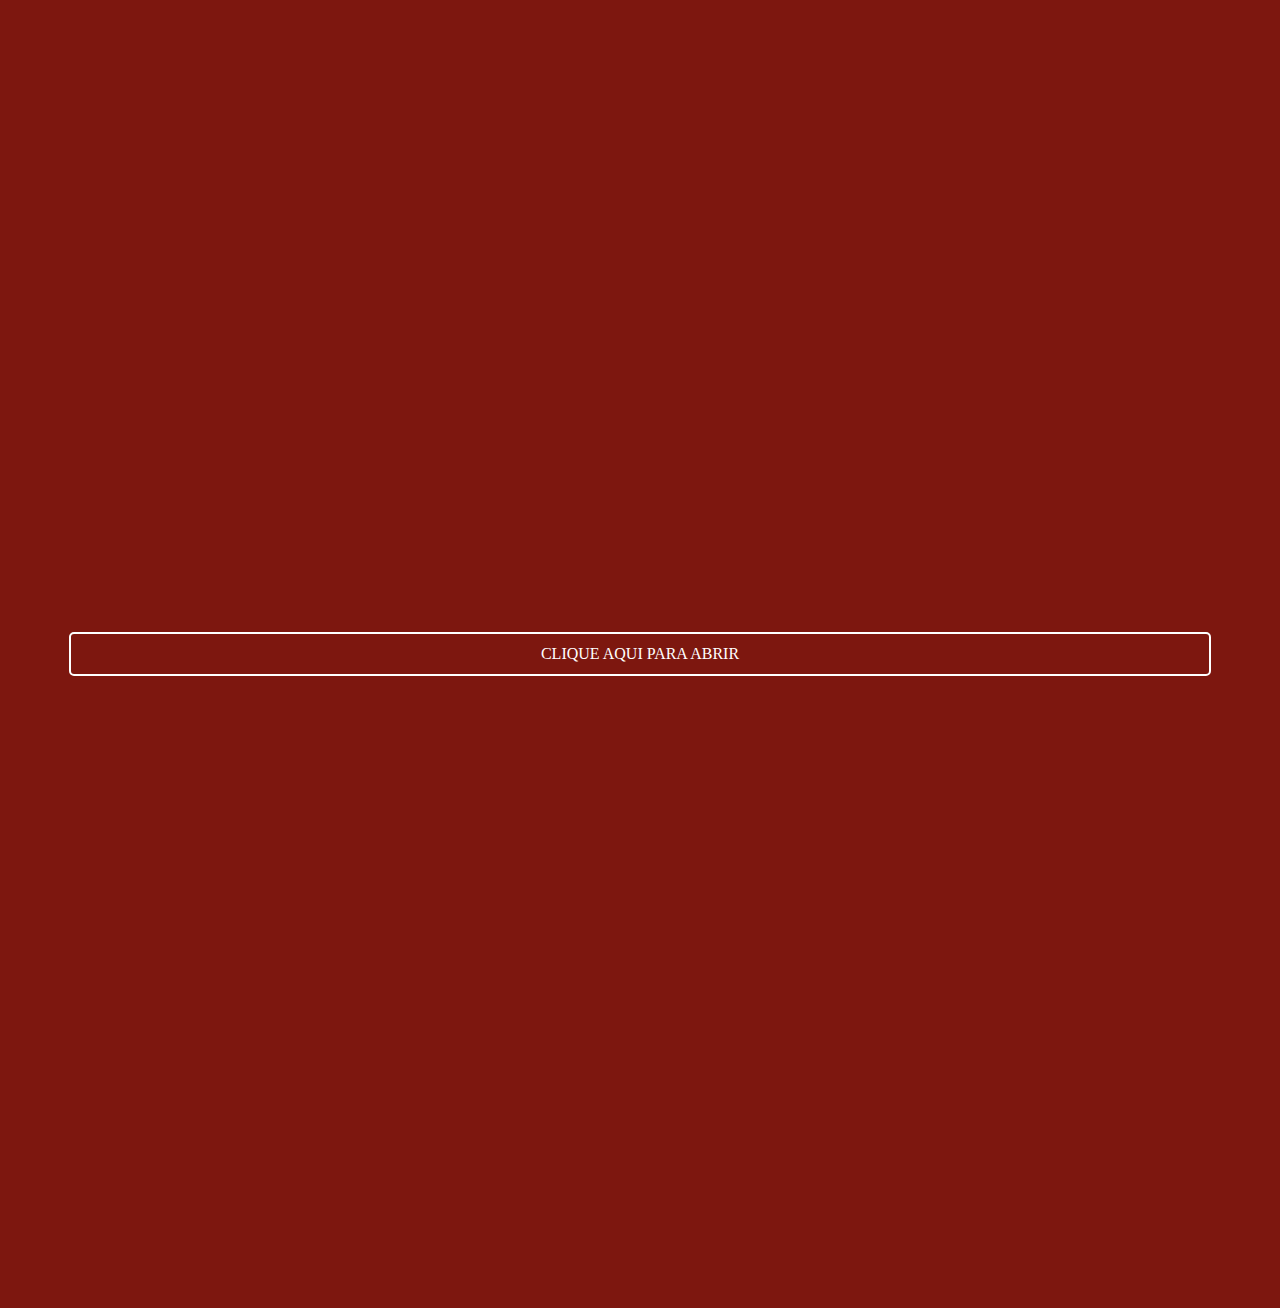
<file: Gift/index.html>
<!DOCTYPE html>
<html lang="pt-br">
<head>
    <meta charset="utf-8">
    <meta name="apple-mobile-web-app-capable" content="yes">
    <meta name="viewport" content="width=device-width, initial-scale=1.0, user-scalable=no">
    <link rel="stylesheet" type="text/css" href="style.css">
    <title>Presente do B</title>

	<!-- jQuery -->
	<script src="https://ajax.googleapis.com/ajax/libs/jquery/1.12.4/jquery.min.js"></script>

    <script type="text/javascript" src="script.js"></script>
</head>

<body>
    <div class="button-start fade-in hide" id="button-start" onclick="runHistory()">
        Clique aqui para abrir
    </div>

    <div id="text1" class="text"></div>
    <div id="text2" class="text"></div>
    <div id="text3" class="text"></div>

    <div class="gift fade-in hide" id="gift">
        <img src="img/left-window.png">
        <span class="border">
            <h3>Day spa</h3>
            <p class="subtitle">com o mozão</p>

            <span class="line">
                <span class="info">
                    <svg width="18" height="18" viewBox="0 0 16 16" fill="none" xmlns="http://www.w3.org/2000/svg">
                        <path d="M7.99992 1.33331C5.41992 1.33331 3.33325 3.41998 3.33325 5.99998C3.33325 7.15998 3.66659 8.24665 4.27325 9.22665C4.90659 10.2533 5.73992 11.1333 6.37992 12.16C6.69325 12.66 6.91992 13.1266 7.15992 13.6666C7.33325 14.0333 7.47325 14.6666 7.99992 14.6666C8.52659 14.6666 8.66659 14.0333 8.83325 13.6666C9.07992 13.1266 9.29992 12.66 9.61325 12.16C10.2533 11.14 11.0866 10.26 11.7199 9.22665C12.3333 8.24665 12.6666 7.15998 12.6666 5.99998C12.6666 3.41998 10.5799 1.33331 7.99992 1.33331ZM7.99992 7.83331C7.07992 7.83331 6.33325 7.08665 6.33325 6.16665C6.33325 5.24665 7.07992 4.49998 7.99992 4.49998C8.91992 4.49998 9.66659 5.24665 9.66659 6.16665C9.66659 7.08665 8.91992 7.83331 7.99992 7.83331Z" fill="#7D170F"/>
                    </svg>
                    <p>Shopping Pátio Paulista</p>
                </span>
                <span class="info clock">
                    <svg width="18" height="18" viewBox="0 0 16 16" fill="none" xmlns="http://www.w3.org/2000/svg">
                        <path d="M7.9935 1.33331C4.3135 1.33331 1.3335 4.31998 1.3335 7.99998C1.3335 11.68 4.3135 14.6666 7.9935 14.6666C11.6802 14.6666 14.6668 11.68 14.6668 7.99998C14.6668 4.31998 11.6802 1.33331 7.9935 1.33331ZM8.00016 13.3333C5.0535 13.3333 2.66683 10.9466 2.66683 7.99998C2.66683 5.05331 5.0535 2.66665 8.00016 2.66665C10.9468 2.66665 13.3335 5.05331 13.3335 7.99998C13.3335 10.9466 10.9468 13.3333 8.00016 13.3333Z" fill="#7D170F"/>
                        <path d="M8.3335 4.66669H7.3335V8.66669L10.8335 10.7667L11.3335 9.94669L8.3335 8.16669V4.66669Z" fill="#7D170F"/>
                    </svg>
                    <p>14:40</p>
                </span>
            </span>
            <span class="line">
                <span class="info">
                    <svg width="18" height="18" viewBox="0 0 16 16" fill="none" xmlns="http://www.w3.org/2000/svg">
                        <path d="M10 0.666687H6V2.00002H10V0.666687ZM7.33333 9.33335H8.66667V5.33335H7.33333V9.33335ZM12.6867 4.92669L13.6333 3.98002C13.3467 3.64002 13.0333 3.32002 12.6933 3.04002L11.7467 3.98669C10.7133 3.16002 9.41333 2.66669 8 2.66669C4.68667 2.66669 2 5.35335 2 8.66669C2 11.98 4.68 14.6667 8 14.6667C11.32 14.6667 14 11.98 14 8.66669C14 7.25335 13.5067 5.95335 12.6867 4.92669ZM8 13.3334C5.42 13.3334 3.33333 11.2467 3.33333 8.66669C3.33333 6.08669 5.42 4.00002 8 4.00002C10.58 4.00002 12.6667 6.08669 12.6667 8.66669C12.6667 11.2467 10.58 13.3334 8 13.3334Z" fill="#7D170F"/>
                    </svg>
                    <p>1h30m</p>
                </span>
            </span>
            
        </span>
        <img src="img/right-window.png">
    </div>
    <div class="logo fade-in hide" id="logo">
        <img src="img/buddha.png">
    </div>
    <div class="video fade-in hide" id="video">
        <p>Dá uma olhada na experiência de hoje</p>
        <iframe width="100%" height="200" src="https://www.youtube.com/embed/jqVDZB3qfXE?controls=0" title="YouTube video player" frameborder="0" allow="accelerometer; autoplay; clipboard-write; encrypted-media; gyroscope; picture-in-picture" allowfullscreen></iframe>
    </div>
    
</body>

</html>
</file>
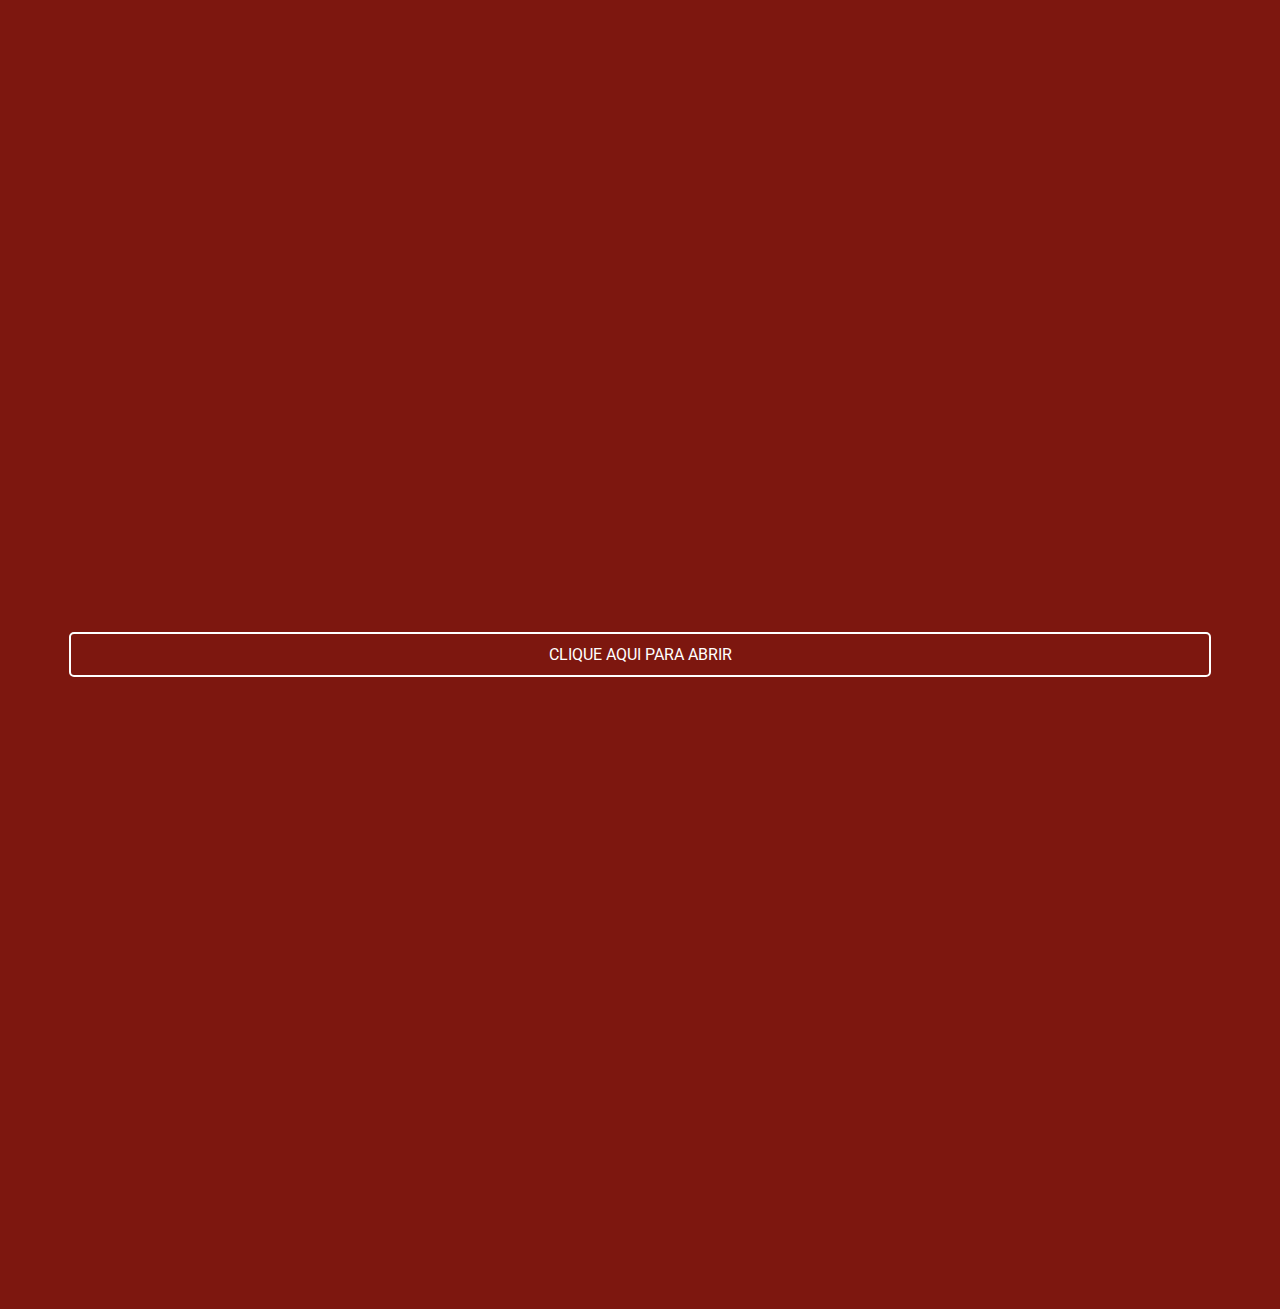
<file: gift/index.html>
<!DOCTYPE html>
<html lang="pt-br">
<head>
    <meta charset="utf-8">
    <meta name="apple-mobile-web-app-capable" content="yes">
    <meta name="viewport" content="width=device-width, initial-scale=1.0, user-scalable=no">
    <link rel="stylesheet" type="text/css" href="style.css">
    <title>Presente do B</title>

	<!-- jQuery -->
	<script src="https://ajax.googleapis.com/ajax/libs/jquery/1.12.4/jquery.min.js"></script>

    <link href="https://fonts.googleapis.com/css2?family=Roboto:wght@300;400;700&display=swap" rel="stylesheet">

    <script type="text/javascript" src="script.js"></script>
</head>

<body>
    <div class="button-start fade-in hide" id="button-start" onclick="runHistory()">
        Clique aqui para abrir
    </div>

    <div id="text1" class="text"></div>
    <div id="text2" class="text"></div>
    <div id="text3" class="text"></div>

    <div class="gift fade-in hide" id="gift">
        <img src="img/left-window.png">
        <span class="border">
            <h3>Day spa</h3>
            <p class="subtitle">com o mozão</p>

            <span class="line">
                <span class="info">
                    <svg width="18" height="18" viewBox="0 0 16 16" fill="none" xmlns="http://www.w3.org/2000/svg">
                        <path d="M7.99992 1.33331C5.41992 1.33331 3.33325 3.41998 3.33325 5.99998C3.33325 7.15998 3.66659 8.24665 4.27325 9.22665C4.90659 10.2533 5.73992 11.1333 6.37992 12.16C6.69325 12.66 6.91992 13.1266 7.15992 13.6666C7.33325 14.0333 7.47325 14.6666 7.99992 14.6666C8.52659 14.6666 8.66659 14.0333 8.83325 13.6666C9.07992 13.1266 9.29992 12.66 9.61325 12.16C10.2533 11.14 11.0866 10.26 11.7199 9.22665C12.3333 8.24665 12.6666 7.15998 12.6666 5.99998C12.6666 3.41998 10.5799 1.33331 7.99992 1.33331ZM7.99992 7.83331C7.07992 7.83331 6.33325 7.08665 6.33325 6.16665C6.33325 5.24665 7.07992 4.49998 7.99992 4.49998C8.91992 4.49998 9.66659 5.24665 9.66659 6.16665C9.66659 7.08665 8.91992 7.83331 7.99992 7.83331Z" fill="#7D170F"/>
                    </svg>
                    <p>Buddha Spa</p>
                </span>
                <span class="info clock">
                    <svg width="18" height="18" viewBox="0 0 16 16" fill="none" xmlns="http://www.w3.org/2000/svg">
                        <path d="M7.9935 1.33331C4.3135 1.33331 1.3335 4.31998 1.3335 7.99998C1.3335 11.68 4.3135 14.6666 7.9935 14.6666C11.6802 14.6666 14.6668 11.68 14.6668 7.99998C14.6668 4.31998 11.6802 1.33331 7.9935 1.33331ZM8.00016 13.3333C5.0535 13.3333 2.66683 10.9466 2.66683 7.99998C2.66683 5.05331 5.0535 2.66665 8.00016 2.66665C10.9468 2.66665 13.3335 5.05331 13.3335 7.99998C13.3335 10.9466 10.9468 13.3333 8.00016 13.3333Z" fill="#7D170F"/>
                        <path d="M8.3335 4.66669H7.3335V8.66669L10.8335 10.7667L11.3335 9.94669L8.3335 8.16669V4.66669Z" fill="#7D170F"/>
                    </svg>
                    <p>14:40</p>
                </span>
            </span>
            <span class="line">
                <span class="info">
                    <svg width="18" height="18" viewBox="0 0 16 16" fill="none" xmlns="http://www.w3.org/2000/svg">
                        <path d="M10 0.666687H6V2.00002H10V0.666687ZM7.33333 9.33335H8.66667V5.33335H7.33333V9.33335ZM12.6867 4.92669L13.6333 3.98002C13.3467 3.64002 13.0333 3.32002 12.6933 3.04002L11.7467 3.98669C10.7133 3.16002 9.41333 2.66669 8 2.66669C4.68667 2.66669 2 5.35335 2 8.66669C2 11.98 4.68 14.6667 8 14.6667C11.32 14.6667 14 11.98 14 8.66669C14 7.25335 13.5067 5.95335 12.6867 4.92669ZM8 13.3334C5.42 13.3334 3.33333 11.2467 3.33333 8.66669C3.33333 6.08669 5.42 4.00002 8 4.00002C10.58 4.00002 12.6667 6.08669 12.6667 8.66669C12.6667 11.2467 10.58 13.3334 8 13.3334Z" fill="#7D170F"/>
                    </svg>
                    <p>1h30m</p>
                </span>
            </span>
            
        </span>
        <img src="img/right-window.png">
    </div>
    <div class="logo fade-in hide" id="logo">
        <img src="img/buddha.png">
    </div>
    <div class="video fade-in hide" id="video">
        <p>Dá uma olhada na experiência de hoje</p>
        <iframe width="100%" height="200" src="https://www.youtube.com/embed/jqVDZB3qfXE?controls=0" title="YouTube video player" frameborder="0" allow="accelerometer; autoplay; clipboard-write; encrypted-media; gyroscope; picture-in-picture" allowfullscreen></iframe>
    </div>
    
</body>

</html>
</file>
<file: Gift/style.css>
html{
  background-color: #7D170F;
  font-family: Roboto;
  color: #F2EFE5;
}
.text {
  font-size: 20px;
  text-align: center;
  width: 90%;
  margin: 8px auto;
  font-family: 'Roboto';
  font-style: normal;
  font-weight: 300;
  line-height: 24px;
  text-align: center;
}
.text:first-child{
  margin-top: 30px;
}

.button-start{
  width: 90%;
  text-align: center;
  font-family: Roboto;
  color: white;
  display: block;
  margin: 50% auto;
  border: 2px solid white;
  border-radius: 5px;
  padding: 11px 0;
  text-transform: uppercase;
}
.gift{
  display: flex;  
  margin: 18px 10px 12px;
  color: #7D170F;
}
.gift h3{
  font-size: 60px;
  font-family: 'Snell Roundhand';
  text-align: center;
  margin: 0;
}
.gift .subtitle{
  font-family: 'Roboto';
  font-style: normal;
  font-weight: 400;
  font-size: 14px;
  text-align: right;
  margin-top: -18px;
}
.gift .border{
  background-color: #F3F1E7;
  width: 100%;
  border-top: 3px solid #DEA547;
  border-bottom: 3px solid #DEA547;
  padding: 10px 0;
}
.video{
  margin: 0 10px;
}
.video p{
  text-align: center;
  font-weight: 200;
  margin-bottom: 6px;
  font-size: 14px;
  margin-top: 0px;
}

.logo{
  margin-bottom: 12px;
}
.logo img{
  display: block;
  margin: 0 auto;
}
.gift .info{
  font-family: 'Roboto';
  font-size: 14px;
  font-weight: 300;
}
.gift .line{
  margin-bottom: 8px;
}
.gift .line:last-child{
  margin-bottom: 0;
}
.gift .line,
.gift .info{
  display: flex;
}
.gift .info p{
  margin: 0;
  line-height: 18px;
}
.gift .clock{
  margin-left: 16px;
}
.hide{
  display: none;
}
.fade-in{
	opacity: 1;
	animation-name: fadeInOpacity;
	animation-iteration-count: 1;
	animation-timing-function: ease-in;
	animation-duration: 2s;
}

@keyframes fadeInOpacity{
	0% {
		opacity: 0;
	}
	100% {
		opacity: 1;
	}
}
</file>
<file: gift/style.css>
html{
  background-color: #7D170F;
  font-family: Roboto;
  color: #F2EFE5;
}
.text {
  font-size: 20px;
  text-align: center;
  width: 90%;
  margin: 8px auto;
  font-family: 'Roboto';
  font-style: normal;
  font-weight: 300;
  line-height: 24px;
  text-align: center;
}
.text:first-child{
  margin-top: 30px;
}

.button-start{
  width: 90%;
  text-align: center;
  font-family: Roboto;
  color: white;
  display: block;
  margin: 50% auto;
  border: 2px solid white;
  border-radius: 5px;
  padding: 11px 0;
  text-transform: uppercase;
}
.gift{
  display: flex;  
  margin: 18px 10px 12px;
  color: #7D170F;
}
.gift h3{
  font-size: 60px;
  font-family: 'Snell Roundhand';
  text-align: center;
  margin: 0;
}
.gift .subtitle{
  font-family: 'Roboto';
  font-style: normal;
  font-weight: 400;
  font-size: 14px;
  text-align: right;
  margin-top: -18px;
}
.gift .border{
  background-color: #F3F1E7;
  width: 100%;
  border-top: 3px solid #DEA547;
  border-bottom: 3px solid #DEA547;
  padding: 10px 0;
}
.video{
  margin: 0 10px;
}
.video p{
  text-align: center;
  font-weight: 200;
  margin-bottom: 6px;
  font-size: 14px;
  margin-top: 0px;
}

.logo{
  margin-bottom: 12px;
}
.logo img{
  display: block;
  margin: 0 auto;
}
.gift .info{
  font-family: 'Roboto';
  font-size: 14px;
  font-weight: 300;
}
.gift .line{
  margin-bottom: 8px;
}
.gift .line:last-child{
  margin-bottom: 0;
}
.gift .line,
.gift .info{
  display: flex;
}
.gift .info p{
  margin: 0;
  line-height: 18px;
}
.gift .clock{
  margin-left: 16px;
}
.hide{
  display: none;
}
.fade-in{
	opacity: 1;
	animation-name: fadeInOpacity;
	animation-iteration-count: 1;
	animation-timing-function: ease-in;
	animation-duration: 2s;
}

@keyframes fadeInOpacity{
	0% {
		opacity: 0;
	}
	100% {
		opacity: 1;
	}
}
</file>
